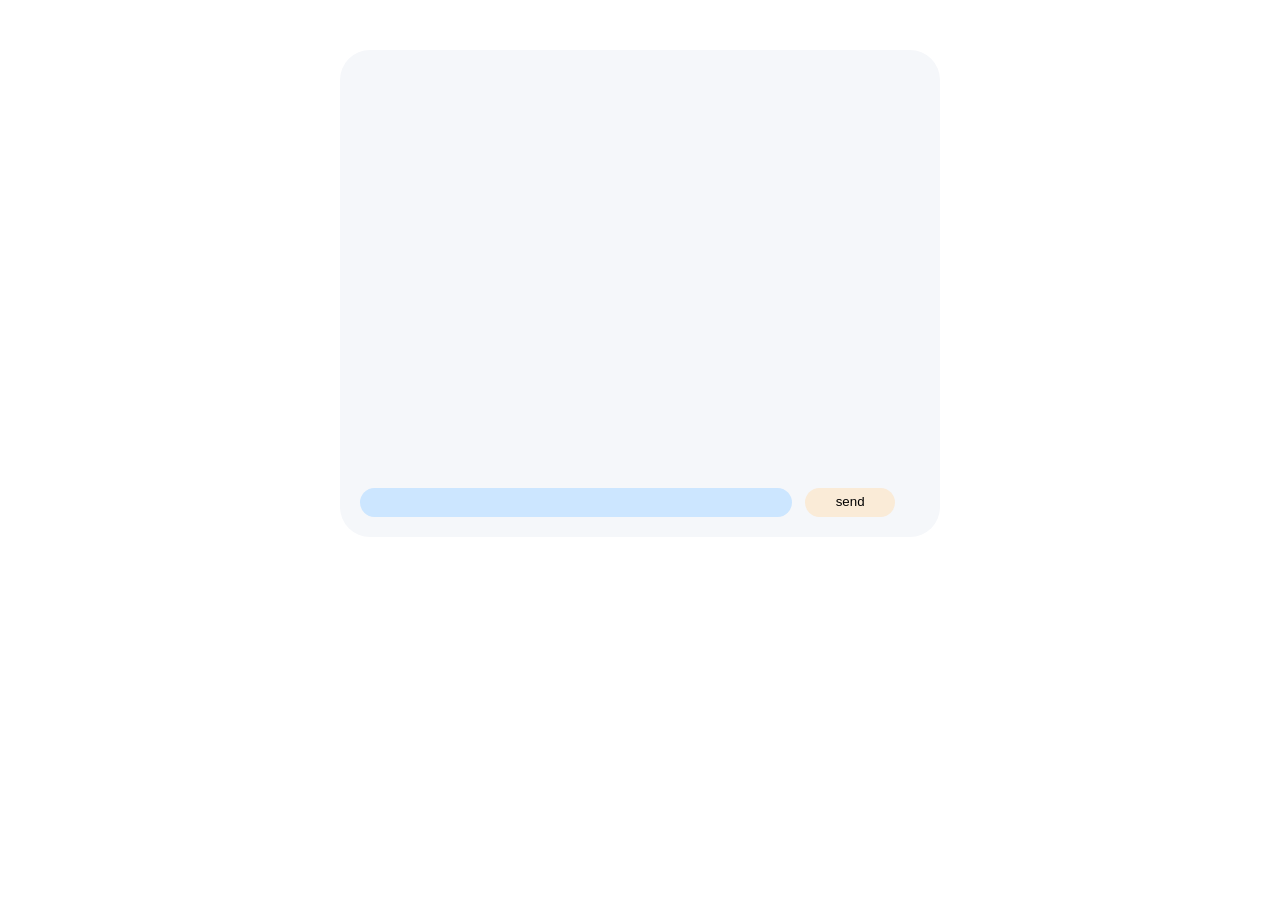
<file: private/chat-sim/index.html>
<!DOCTYPE html>

<head>
    <meta charset="UTF-8">
    <title>ChatSim</title>

    <link rel="stylesheet" href="./style.css">

    <script src='https://code.jquery.com/jquery-2.2.4.min.js'></script>
</head>

<body>
    <div id="wrapper">
        <div class="chat">
            <div class="chat-container">
                <div class="chat-listcontainer">
                    <ul class="chat-message-list"></ul>
                </div>
            </div>
            <br>
            <input type="text" id="textfield" style="width: 70%; padding-left: 20px; padding-right: 20px; line-height: 2em; border-width: 0px; outline: none; border-radius: 50px; background: #cce6ff; color: black;">
            &nbsp;
            <input type="button" id="submit" value="send" style="width: 16%; line-height: 2em; border-width: 0px; border-radius: 50px; background: #FAEBD7;" onclick="pressBtn()">
        </div>
    </div>

    <script  src="./sim.js"></script>
</body>

</html>
</file>
<file: private/chat-sim/style.css>
#wrapper {
    width: 600px;
    margin: 50px auto;
}

body {
    font-family: Arial;
    background: #fff;
}

.chat ul {
    margin: 0px;
    padding: 0px;
    list-style: none;
}

.message-left .message-time {
    display: block;
    font-size: 12px;
    text-align: left;
    padding-left: 30px;
    padding-top: 4px;
    color: #ccc;
    font-family: Courier;
}

.message-right .message-time {
    display: block;
    font-size: 12px;
    text-align: right;
    padding-right: 20px;
    padding-top: 4px;
    color: #ccc;
    font-family: Courier;
}

.message-left {
    text-align: left;
    margin-bottom: 16px;
}

.message-left .message-text {
    max-width: 80%;
    display: inline-block;
    background: #fff;
    padding: 15px;
    font-size: 14px;
    color: #999;
    border-radius: 30px;
    font-weight: 100;
    line-height: 1.5em;
}

.message-right {
    text-align: right;
    margin-bottom: 16px;
}

.message-right .message-text {
    line-height: 1.5em;
    display: inline-block;
    background: #5ca6fa;
    padding: 15px;
    font-size: 14px;
    color: #fff;
    border-radius: 30px;
    line-height: 1.5em;
    font-weight: 100;
    text-align: left;
}

.chat {
    border-radius: 30px;
    padding: 20px;
    background: #f5f7fa;
}

.chat-container {
    height: 400px;
    overflow-y: scroll;
    padding-right: 16px;
}

.spinme-right {
    display: inline-block;
    padding: 15px 20px;
    font-size: 14px;
    border-radius: 30px;
    line-height: 1.25em;
    font-weight: 100;
    opacity: 0.2;
}

.spinme-left {
    display: inline-block;
    padding: 15px 20px;
    font-size: 14px;
    color: #ccc;
    border-radius: 30px;
    line-height: 1.25em;
    font-weight: 100;
    opacity: 0.2;
}

.spinner {
    margin: 0;
    width: 30px;
    text-align: center;
}

.spinner > div {
    width: 10px;
    height: 10px;
    border-radius: 100%;
    display: inline-block;
    -webkit-animation: sk-bouncedelay 1.4s infinite ease-in-out both;
    animation: sk-bouncedelay 1.4s infinite ease-in-out both;
    background: rgba(0,0,0,1);
}

.spinner .bounce1 {
    -webkit-animation-delay: -0.32s;
    animation-delay: -0.32s;
}

.spinner .bounce2 {
    -webkit-animation-delay: -0.16s;
    animation-delay: -0.16s;
}

@-webkit-keyframes sk-bouncedelay {
    0%,
    80%,
    100% {
        -webkit-transform: scale(0)
    }
    40% {
        -webkit-transform: scale(1.0)
    }
}

@keyframes sk-bouncedelay {
    0%,
    80%,
    100% {
        -webkit-transform: scale(0);
        transform: scale(0);
    }
    40% {
        -webkit-transform: scale(1.0);
        transform: scale(1.0);
    }
}
</file>
